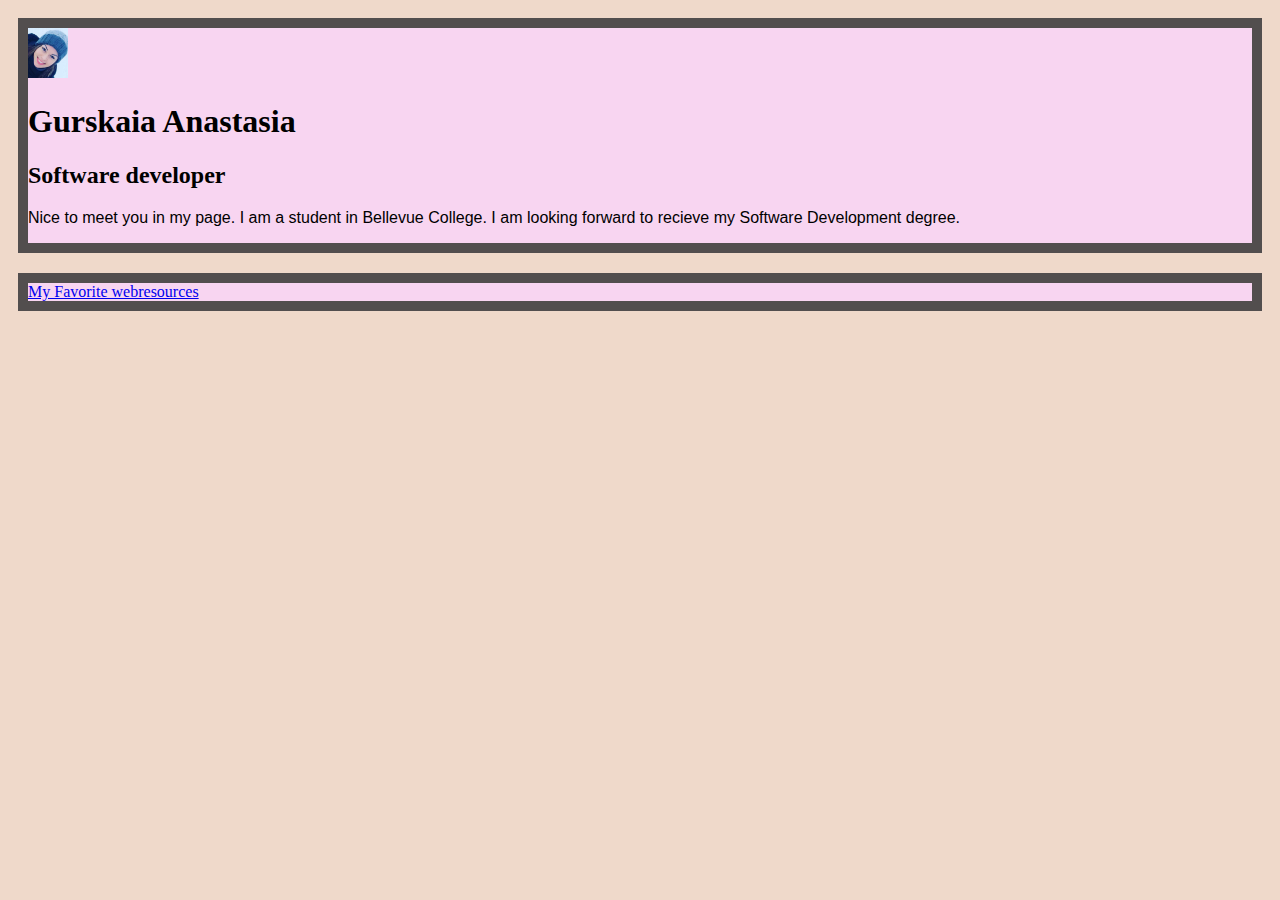
<file: index.html>
<!DOCTYPE html>
<html lang="en">
	<head>
      <meta charset="utf-8">
      <meta name="viewport" content="width=device-width">
   
      <link rel="stylesheet" href="https://stackpath.bootstrapcdn.com/bootstrap/4.1.3/css/bootstrap.min.css" integrity="sha384-MCw98/SFnGE8fJT3GXwEOngsV7Zt27NXFoaoApmYm81iuXoPkFOJwJ8ERdknLPMO" crossorigin="anonymous">
      <link rel="stylesheet" href="css\styles.css">
      
      
		<title>Gurskaia Anastasia</title>
      
        
	<body>
	
      <main>
     
        <div class="container-fluid">
          <div class="row">
              <div class="col-sm-4">
                <img src="img/Me.jpg" >
                <h1>Gurskaia Anastasia</h1>
                <h2>Software developer</h2>
  
             
              </div>
         
  
              <div class="col-sm-8">
                <p> Nice to meet you in my page. I am a student in Bellevue College. I am looking forward to recieve my Software Development degree.
                  
                </p>
              </div>
          </div>
       </div>
     <div class="container-fluid">
       <div class="row">
         <div class="col-md-12">
          <a href="html/webresources.html" target="_blank">My Favorite webresources</a></div>
         </div>
        
   

       </div>
        </main>

      <br>
      
        

	</body>
</html>
</file>
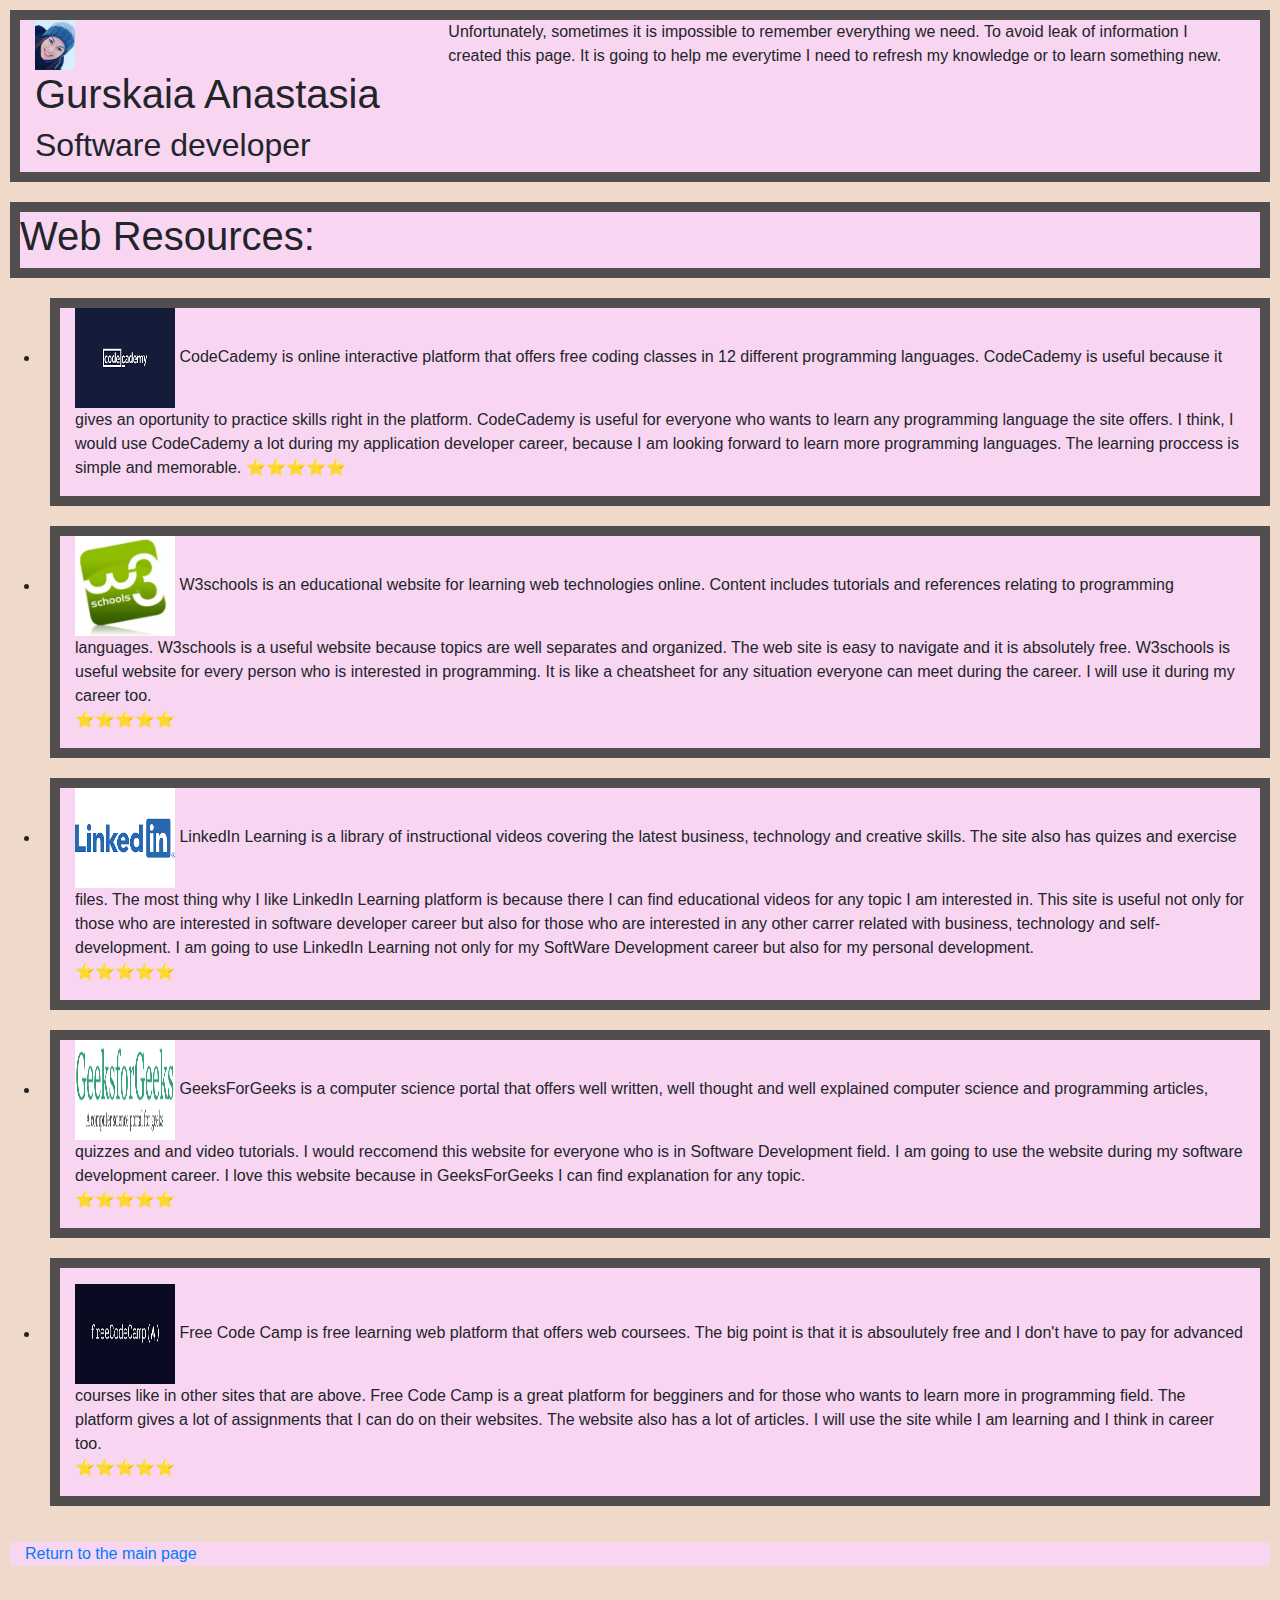
<file: html/webresources.html>
<!DOCTYPE html>
<html lang="en">
	<head>
      <meta charset="utf-8">
      
      <meta name="viewport" content="width=device-width, initial-scale=1, shrink-to-fit=no">
   
      <link rel="stylesheet" href="https://maxcdn.bootstrapcdn.com/bootstrap/4.0.0/css/bootstrap.min.css" integrity="sha384-Gn5384xqQ1aoWXA+058RXPxPg6fy4IWvTNh0E263XmFcJlSAwiGgFAW/dAiS6JXm" crossorigin="anonymous">
    <script src="https://code.jquery.com/jquery-3.2.1.slim.min.js" integrity="sha384-KJ3o2DKtIkvYIK3UENzmM7KCkRr/rE9/Qpg6aAZGJwFDMVNA/GpGFF93hXpG5KkN" crossorigin="anonymous"></script>
    <script src="https://cdnjs.cloudflare.com/ajax/libs/popper.js/1.12.9/umd/popper.min.js" integrity="sha384-ApNbgh9B+Y1QKtv3Rn7W3mgPxhU9K/ScQsAP7hUibX39j7fakFPskvXusvfa0b4Q" crossorigin="anonymous"></script>
    <script src="https://maxcdn.bootstrapcdn.com/bootstrap/4.0.0/js/bootstrap.min.js" integrity="sha384-JZR6Spejh4U02d8jOt6vLEHfe/JQGiRRSQQxSfFWpi1MquVdAyjUar5+76PVCmYl" crossorigin="anonymous"></script>
      <link rel="stylesheet" href="../css/styles.css">
      
		<title>Web Resources</title>
      
        
	<body>
	
      <main>

        

     <div class="container-fluid">
        <div class="row">
            <div class="col-sm-4">
              <img src="../img/Me.jpg" >
              <h1>Gurskaia Anastasia</h1>
              <h2>Software developer</h2>

           
            </div>
       

            <div class="col-sm-8">
              <p>Unfortunately, sometimes it is impossible to remember everything we need. To avoid leak of information I created this page. 
                  It is going to help me everytime I need to refresh my knowledge or to learn something new.
              </p>
            </div>
        </div>
     </div>

     <div class="container-fluid"> 
         <div class="row">
            <h1>Web Resources:</h1>
         </div> </div>
     
     
          <ul>
              <li>
                <div class="container-fluid">
                 
                      
                      <div class="row">
                          <div class="col-md-12">
                            <p><a href="https://www.codecademy.com/learn" target="_blank"  ><img id="CodeCademy" src="../img/codecademy.jpg" title="Code Cademy"></a>
                               CodeCademy is online interactive platform that offers free coding classes in 12 different programming languages.
                               CodeCademy is useful because it gives an oportunity to practice skills right in the platform. CodeCademy is useful for everyone who wants to learn
                               any programming language the site offers. I think, I would use CodeCademy a lot during my application developer career, because I am looking forward
                               to learn more programming languages. The learning proccess is simple and memorable. &#11088;&#11088;&#11088;&#11088;&#11088;
                              </p>
                          </div>
                      </div>
                  </div>
    
                   </li>
                  
              <li>
                <div class="container-fluid">
                    <div class="row">
                        <div class="col-md-12">
                            <p><a href="https://www.w3schools.com/" target="_blank"><img id="W3S" src="../img/w3School.jpg"  title="w3Schools" ></a>
                                 W3schools is an educational website for learning web technologies online. Content includes tutorials
                                and references relating to programming languages. W3schools is a useful website because 
                            topics are well separates and organized. The web site is easy to navigate and it is absolutely free.
                        W3schools is useful website for every person who is interested in programming. It is like a cheatsheet for 
                    any situation everyone can meet during the career. I will use it during my career too. <br>
                    &#11088;&#11088;&#11088;&#11088;&#11088;
                  </p>   
                        </div>
                    </div>
                </div>  
            </li>

            <li>
                <div class="container-fluid">
                    <div class="row">
                        <div class="col-md-12">
                            <p><a href="https://www.linkedin.com/learning/me?u=41908484" target="_blank"><img id="linkedin" src="../img/LinkedIn.jpg" title="LinkedIn" > </a>
                                LinkedIn Learning is a library of instructional videos covering the latest business, technology and creative skills. The site also has quizes and exercise files.
                                The most thing why I like LinkedIn Learning platform is because there I can find educational videos for any topic I am interested in. This site is useful not only for those 
                                who are interested in software developer career but also for those who are interested in any other carrer related with business, technology and self-development.
                                I am going to use LinkedIn Learning not only for my SoftWare Development career but also for my personal development.  
                             <br>
                    &#11088;&#11088;&#11088;&#11088;&#11088;
                  </p>   
                        </div>
                    </div>
                </div>  
            </li>
                


            <li>
                <div class="container-fluid">
                    <div class="row">
                        <div class="col-md-12">
                            <p><a href="https://www.geeksforgeeks.org" target="_blank"><img id="geeksforgeeks" src="../img/GeeksForGeeks.jpg" title="GeeksForGeeks"></a>
                            GeeksForGeeks is a computer science portal that offers well written, well thought and well explained computer science and programming articles, quizzes
and                           and video tutorials. I would reccomend this website for everyone who is in Software Development field. I am going to use the website during my software 
development career. I love this website because in GeeksForGeeks I can find explanation for any topic.       <br>
                    &#11088;&#11088;&#11088;&#11088;&#11088;
                  </p>   
                        </div>
                    </div>
                </div>  
            </li>
                
        
          
          
              <li>
                <div class="container-fluid">
                    <div class="row">
                        <div class="col-md-12">
                            <p><p><a href="https://www.freecodecamp.org" target="_blank"><img id="freecodecamp" src="../img/freecode.jpg" title="freecodecamp"></a> 
                                
                                Free Code Camp is free learning web platform that offers web coursees. The big point is that it is absoulutely free and I don't have to pay 
                                for advanced courses like in other sites that are above. Free Code Camp is a great platform for begginers and for those who wants to learn more 
                                in programming field. The platform gives a lot of assignments that I can do on their websites. The website also has a lot of articles. I will use the 
                                site while I am learning and I think in career too.   <br>
                    &#11088;&#11088;&#11088;&#11088;&#11088;
                  </p>   
                        </div>
                    </div>
                </div>  
            </li>
          
            </ul>

            <div class="container-fluid"><a href="../index.html">Return to the main page</a></div>
    
          </div>
        </div>
     </div>
     

        </main>

      <br>
      
        

	</body>
</html>
</file>
<file: css/styles.css>
img {
    max-width: 50px;
    height: 50px;
  }

  p {
    font-family: "Comic Sans MS", cursive, sans-serif;
  }


  body {
    background-color: rgb(239, 217, 202);
  }
  
  .container, .container-fluid {
    background-color:rgb(248, 213, 241);
    border:  rgb(239, 217, 202) solid 10px;
    
  }
  .col-4
  {

    background-color:rgb(248, 213, 241);
  
  }
  
  .row {
    background-color: rgb(248, 213, 241);
    border: rgb(82, 78, 78) solid 10px;
  }
  
  
   
  #CodeCademy, #W3S, #linkedin, #geeksforgeeks, #freecodecamp{
    max-width: 100px;
    height: 100px;

  }
</file>
